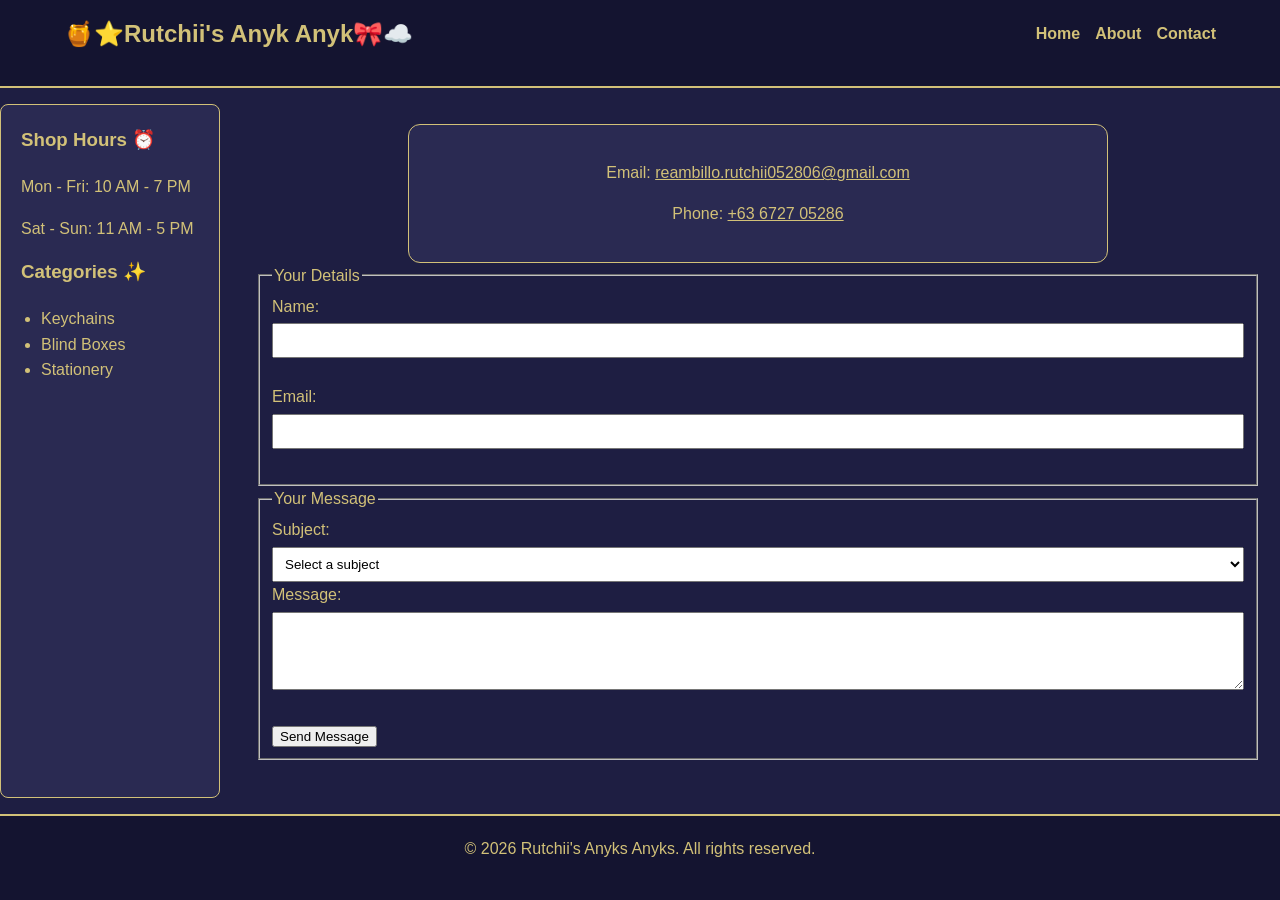
<file: contact.html>
<!DOCTYPE html>
<html lang="en">
<head>
  <meta charset="UTF-8">
  <meta name="viewport" content="width=device-width, initial-scale=1.0">
  <title>Contact - Rutchii's Anyk Anyk</title>
  <link rel="stylesheet" href="style.css">
</head>
<body>

  <header>
    <div class="header-content">
      <h1>🍯⭐Rutchii's Anyk Anyk🎀☁️</h1>

      <nav>
        <ul>
          <li><a href="index.html">Home</a></li>
          <li><a href="about.html">About</a></li>
          <li><a href="contact.html">Contact</a></li>
        </ul>
      </nav>
    </div>
  </header>

  <aside class="sidebar">
    <h3>Shop Hours ⏰</h3>
    <p>Mon - Fri: 10 AM - 7 PM</p>
    <p>Sat - Sun: 11 AM - 5 PM</p>
    <h3>Categories ✨</h3>
    <ul>
      <li>Keychains</li>
      <li>Blind Boxes</li>
      <li>Stationery</li>
    </ul>
  </aside>

  <main>
    <section class="contact-section">
      <ul>
        <li>Email: <a href="mailto:reambillo.rutchii052806@gmail.com">reambillo.rutchii052806@gmail.com</a></li>
        <li>Phone: <a href="tel:+63672705286">+63 6727 05286</a></li>
      </ul>
    </section>

    <form action="#" method="post">
      <fieldset>
        <legend>Your Details</legend>

        <div>
          <label for="name">Name:</label>
          <input type="text" id="name" name="name" required><br><br>
        </div>

        <div>
          <label for="email">Email:</label>
          <input type="email" id="email" name="email" required><br><br>
        </div>
      </fieldset>

      <fieldset>
        <legend>Your Message</legend>

        <div>
          <label for="subject">Subject:</label>
          <select id="subject" name="subject" required>
            <option value="" disabled selected>Select a subject</option>
            <option value="production-question">Product Question</option>
            <option value="order-status">Order Status</option>
            <option value="wholesale">Wholesale Enquiry</option>
            <option value="other">Something Else</option>
          </select> 
        </div>

        <div>
          <label for="message">Message:</label><br>
          <textarea id="message" name="message" rows="4" cols="50" required></textarea><br><br>
          <button type="submit">Send Message</button>
        </div>
      </fieldset>
    </form>
  </main>

  <footer>
    <p>&copy; 2026 Rutchii's Anyks Anyks. All rights reserved.</p>
  </footer>
  
  <script src="script.js"></script>
</body>
</html>
</file>
<file: style.css>
/* ==========================================================================
   1. VARIABLES
   ========================================================================== */
:root {
  --brand-color: rgb(210, 193, 120);
  --dark-ink: rgb(20, 20, 48);
  --muted-grey: rgb(120, 120, 140);
  --light-bg: rgb(30, 30, 66);
}

/* ==========================================================================
   2. BASE STYLES & MOBILE-FIRST GRID LAYOUT (Default / Phone)
   ========================================================================== */
* {
  box-sizing: border-box;
}

html {
  min-height: 100%;
}

body {
  margin: 0;
  min-height: 100vh;
  background-color: var(--light-bg);
  color: var(--brand-color);
  font-family: Arial, sans-serif;
  line-height: 1.6;
  text-align: center;

  /* Mobile Grid: Single column, stacking main BEFORE side */
  display: grid;
  grid-template-columns: 1fr;
  grid-template-areas:
    "masthead"
    "main"
    "side"
    "foot";
  gap: 16px;
}

h1,
h2,
h3 {
  color: var(--brand-color);
}

h1 {
  margin-top: 0;
  font-size: 1.8rem;
}

/* ==========================================================================
   3. LAYOUT REGIONS & GRID AREAS
   ========================================================================== */
header { grid-area: masthead; }
aside  { grid-area: side; }
main   { grid-area: main; }
footer { grid-area: foot; }

/* Header Formatting */
header,
.site-header {
  background-color: var(--dark-ink);
  padding: 15px 5%;
  border-bottom: 2px solid var(--brand-color);
}

.header-content {
  display: flex;
  flex-direction: column;
  align-items: center;
  gap: 15px;
  width: 100%;
  max-width: 1200px;
  margin: 0 auto;
}

header h1 {
  margin: 0;
  color: var(--brand-color);
  font-size: 1.5rem;
}

/* Nav Bar */
nav ul,
.site-header nav ul {
  margin: 0;
  padding: 0;
  list-style: none;
  display: flex;
  flex-wrap: wrap;
  justify-content: center;
  gap: 15px;
}

nav li {
  margin: 0;
}

nav a {
  color: var(--brand-color);
  text-decoration: none;
  font-weight: bold;
  font-size: 1rem;
}

nav a:hover {
  color: #ffffff;
  text-decoration: underline;
}

/* Sidebar Styling */
aside {
  background-color: rgb(42, 42, 82);
  padding: 20px;
  border: 1px solid var(--brand-color);
  border-radius: 8px;
  text-align: left;
  margin: 0 10px;
}

aside h3 {
  margin-top: 0;
}

aside ul {
  padding-left: 20px;
  margin: 0;
}

/* Main Content Area */
main {
  width: 100%;
  margin: 0;
  padding: 10px;
}

/* Footer Formatting */
footer {
  padding: 20px;
  text-align: center;
  background-color: var(--dark-ink);
  border-top: 2px solid var(--brand-color);
}

footer p {
  margin: 0;
}

/* ==========================================================================
   4. COMPONENTS
   ========================================================================== */
.shop-introduction {
  max-width: 850px;
  margin: 0 auto 30px;
  display: flex;
  flex-direction: column;
  justify-content: center;
  align-items: center;
  text-align: center;
  padding: 0 10px;
}

.shop-introduction p {
  margin: 0 auto;
  font-size: 1rem;
}

/* Product Cards - Auto-fit responsive grid without horizontal overflow */
.products,
.product-grid {
  display: grid;
  grid-template-columns: repeat(auto-fit, minmax(240px, 1fr));
  gap: 20px;
}

article,
.product-card {
  display: flex;
  flex-direction: column;
  align-items: center;
  border: 1px solid var(--muted-grey);
  border-radius: 8px;
  padding: 15px;
  margin: 0;
  background-color: rgb(35, 35, 75);
}

article h3 {
  margin-top: 0;
  font-size: 1.2rem;
}

article p {
  margin: 8px 0;
}

article img {
  display: block;
  max-width: 100%;
  height: auto;
  object-fit: cover;
  margin: 15px auto 0;
  border-radius: 8px;
}

article a {
  color: var(--brand-color);
}

article a:hover {
  color: #ffffff;
}

/* Secondary Page Sections */
.about-section,
.contact-section {
  max-width: 700px;
  margin: 0 auto;
  padding: 20px 15px;
  text-align: center;
  background-color: rgb(42, 42, 82);
  border: 1px solid var(--brand-color);
  border-radius: 12px;
}

.about-section h2 {
  margin-top: 0;
  font-size: 1.8rem;
}

.about-section img {
  display: block;
  max-width: 100%;
  height: auto;
  object-fit: cover;
  margin: 20px auto 0;
  border-radius: 50%;
}

.contact-section ul {
  margin: 0;
  padding: 0;
  list-style: none;
}

.contact-section li {
  margin: 15px 0;
}

.contact-section a {
  color: var(--brand-color);
}

.contact-section a:hover {
  color: #ffffff;
}

/* Forms & Tables Responsiveness */
form {
  max-width: 100%;
  text-align: left;
}

input[type="text"],
input[type="email"],
input[type="number"],
select,
textarea {
  width: 100%;
  max-width: 100%;
  padding: 8px;
  margin-top: 4px;
}

table {
  width: 100%;
  border-collapse: collapse;
  margin: 20px 0;
}

table th, table td {
  border: 1px solid var(--muted-grey);
  padding: 8px;
  text-align: left;
}

/* ==========================================================================
   5. TABLET & DESKTOP ENHANCEMENTS (min-width Media Query)
   ========================================================================== */
@media (min-width: 700px) {
  body {
    grid-template-columns: 220px 1fr;
    grid-template-areas:
      "masthead masthead"
      "side     main"
      "foot     foot";
  }

  h1 {
    font-size: 2.4rem;
  }

  .header-content {
    flex-direction: row;
    justify-content: space-between;
  }

  header h1 {
    white-space: nowrap;
  }

  aside {
    margin: 0;
  }

  main {
    padding: 20px;
  }
}
</file>
